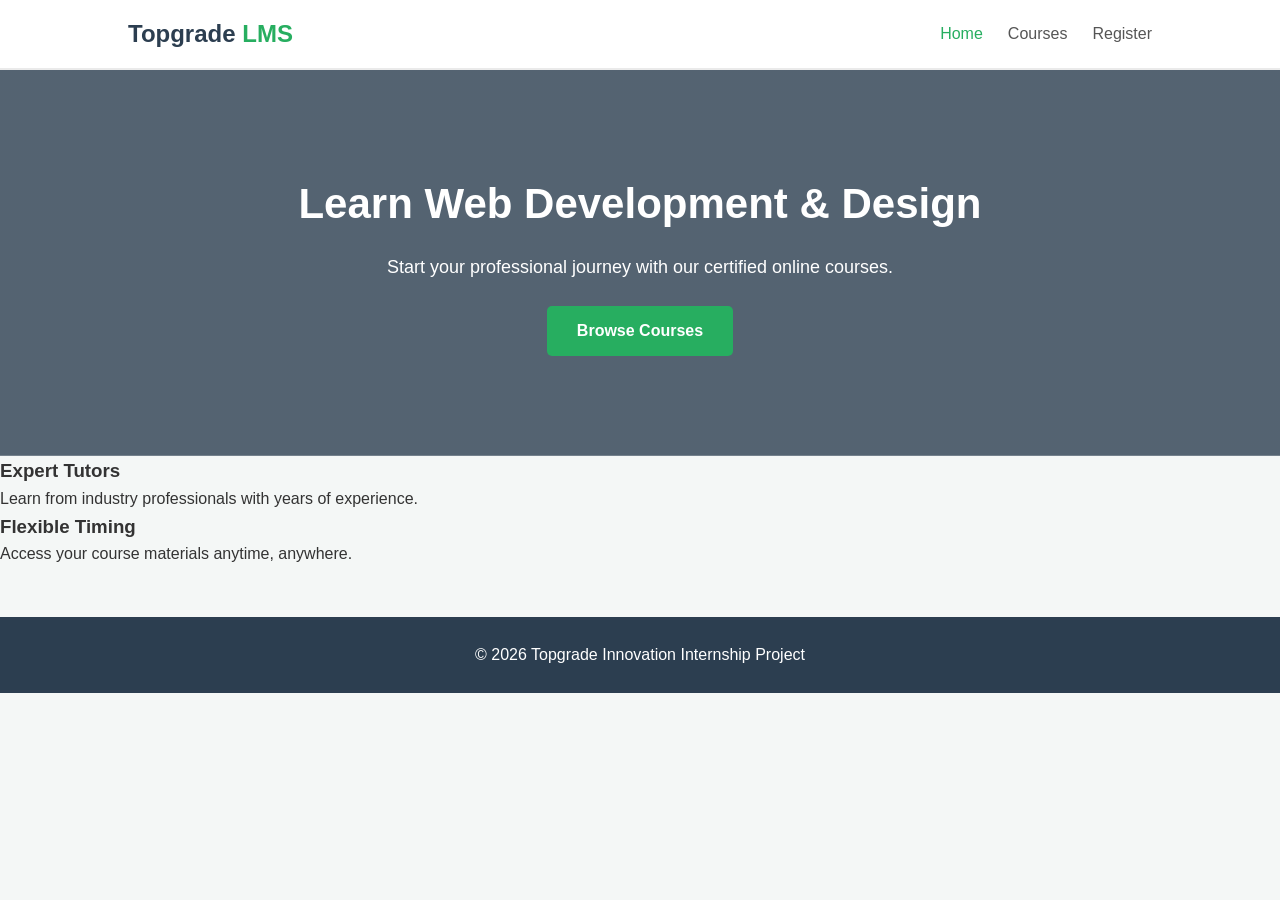
<file: index.html>
<!DOCTYPE html>
<html lang="en">
<head>
    <meta charset="UTF-8">
    <title>Topgrade Learning | Home</title>
    <link rel="stylesheet" href="style.css">
    <script src="script.js"></script>
</head>
<body>
    <nav class="navbar">
        <div class="logo">Topgrade <span>LMS</span></div>
        <ul class="nav-links">
            <li><a href="index.html" class="active">Home</a></li>
            <li><a href="courses.html">Courses</a></li>
            <li><a href="regestration.html">Register</a></li>
        </ul>
    </nav>

    <header class="hero">
        <h1>Learn Web Development & Design</h1>
        <p>Start your professional journey with our certified online courses.</p>
        <a href="courses.html" class="btn">Browse Courses</a>
    </header>

    <section class="info-section">
        <div class="info-box">
            <h3>Expert Tutors</h3>
            <p>Learn from industry professionals with years of experience.</p>
        </div>
        <div class="info-box">
            <h3>Flexible Timing</h3>
            <p>Access your course materials anytime, anywhere.</p>
        </div>
    </section>

    <footer>
        <p>&copy; 2026 Topgrade Innovation Internship Project</p>
    </footer>
</body>
</html>
</file>
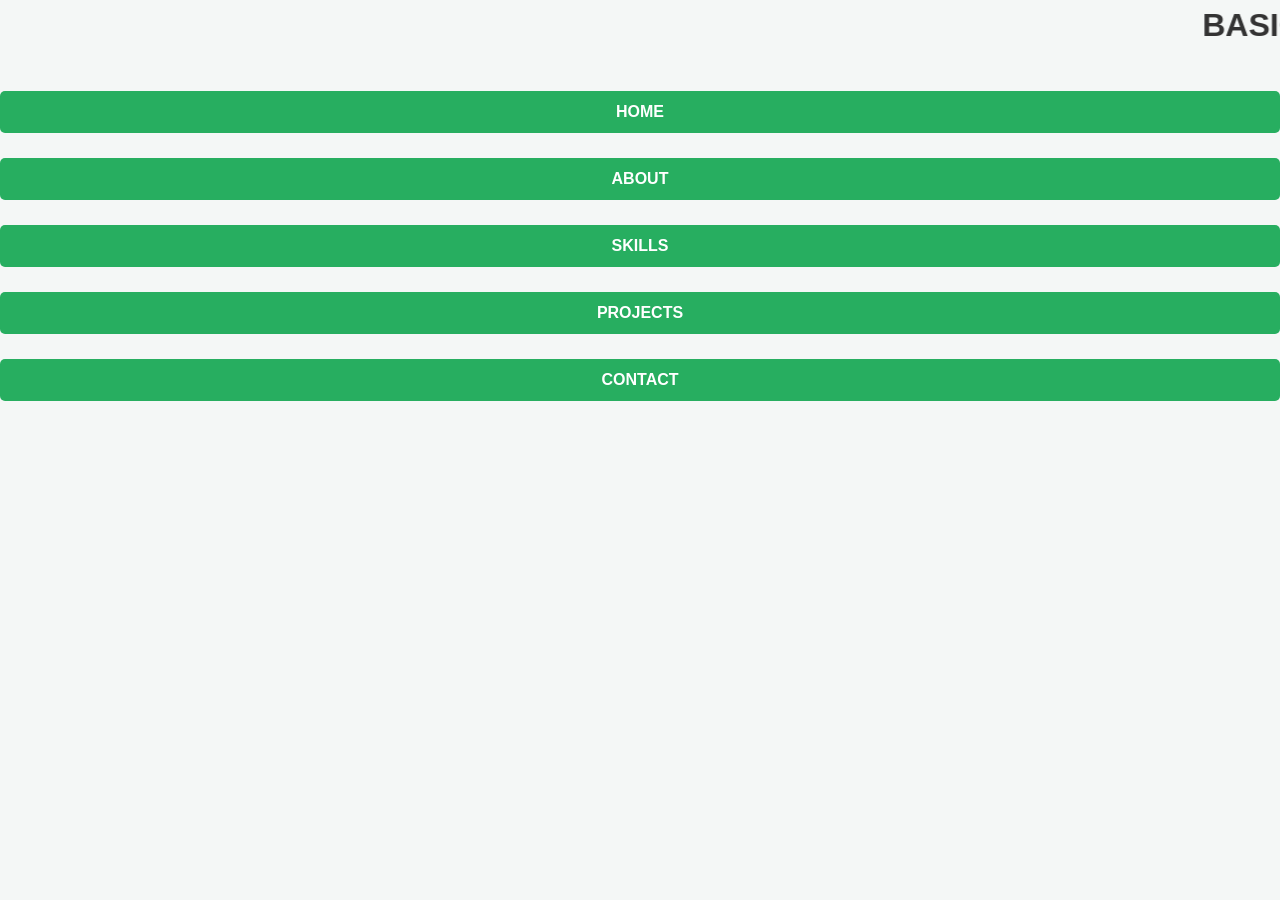
<file: about.html>
<!DOCTYPE html>
<html lang="en">
<head>
    <title>MINOR PROJECT</title>
    <link rel="stylesheet" href="style.css">
</head>
<body >
   <h1> <marquee> BASIC PROJECT </marquee></h1>
    <div class="abc" >
        <a href="index.html"> <button >HOME </button></a>
        <a href="about.html"> <button >ABOUT </button></a>
        <a href="skill.html"> <button >SKILLS </button></a>
        <a href="projects.html"> <button >PROJECTS </button></a>
        <a href="contact.html"> <button >CONTACT </button></a>
    </div>
    
</body>
</html>
</file>
<file: style.css>
* {
    margin: 0;
    padding: 0;
    box-sizing: border-box;
    font-family: 'Segoe UI', Tahoma, Geneva, Verdana, sans-serif;
}

body {
    background-color: #f4f7f6;
    color: #333;
    line-height: 1.6;
}

.navbar {
    display: flex;
    justify-content: space-between;
    align-items: center;
    padding: 15px 10%;
    background: #ffffff;
    border-bottom: 2px solid #eaeaea;
}

.logo {
    font-size: 24px;
    font-weight: bold;
    color: #2c3e50;
}

.logo span {
    color: #27ae60;
}

.nav-links {
    list-style: none;
    display: flex;
}

.nav-links li {
    margin-left: 25px;
}

.nav-links a {
    text-decoration: none;
    color: #555;
    font-weight: 500;
    transition: 0.3s;
}

.nav-links a:hover, .nav-links a.active {
    color: #27ae60;
}

.hero {
    padding: 100px 20px;
    text-align: center;
    background: linear-gradient(rgba(44, 62, 80, 0.8), rgba(44, 62, 80, 0.8)), 
                url('https://images.unsplash.com/photo-1516321318423-f06f85e504b3?q=80&w=2070');
    background-size: cover;
    background-position: center;
    color: white;
}

.hero h1 { 
    font-size: 42px; 
    margin-bottom: 15px; 
}

.hero p { 
    font-size: 18px; 
    margin-bottom: 25px; 
}

.btn {
    padding: 12px 30px;
    background-color: #27ae60;
    color: white;
    text-decoration: none;
    border-radius: 5px;
    font-weight: bold;
    display: inline-block;
}

.main-content {
    padding: 60px 10%;
    text-align: center;
}

.grid {
    display: flex;
    flex-wrap: wrap;
    justify-content: center;
    gap: 25px;
    margin-top: 40px;
}

.course-card {
    background: white;
    width: 300px;
    border-radius: 10px;
    box-shadow: 0 4px 6px rgba(0,0,0,0.1);
    padding-bottom: 20px;
    transition: 0.3s;
}

.course-card img {
    width: 100%;
    height: 180px;
    object-fit: cover;
    border-radius: 10px 10px 0 0;
}

.course-card h3 { 
    margin: 15px 0 10px; 
}

.course-card p { 
    padding: 0 15px; 
    font-size: 14px; 
    color: #777; 
}

.form-area {
    display: flex;
    justify-content: center;
    padding: 80px 20px;
}

.form-box {
    background: white;
    padding: 40px;
    width: 100%;
    max-width: 450px;
    border-radius: 8px;
    box-shadow: 0 10px 25px rgba(0,0,0,0.05);
}

label { 
    display: block; 
    margin-top: 15px; 
    font-weight: bold; 
}

input, select {
    width: 100%;
    padding: 12px;
    margin-top: 5px;
    border: 1px solid #ddd;
    border-radius: 5px;
    outline: none;
}

button {
    width: 100%;
    padding: 12px;
    background-color: #27ae60;
    color: white;
    border: none;
    border-radius: 5px;
    margin-top: 25px;
    cursor: pointer;
    font-size: 16px;
    font-weight: bold;
}

footer {
    text-align: center;
    padding: 25px;
    background: #2c3e50;
    color: white;
    margin-top: 50px;
}
</file>
